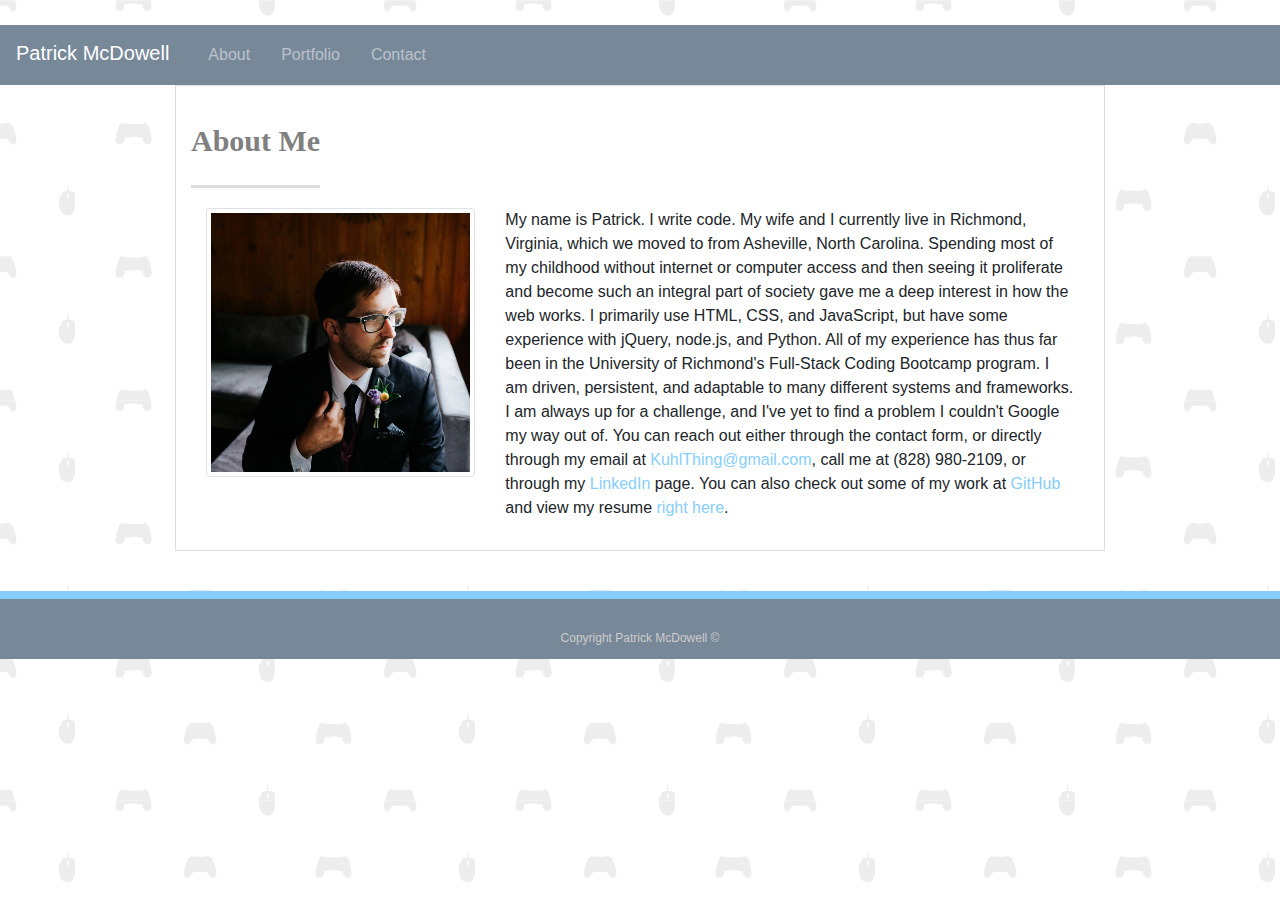
<file: index.html>
<!doctype html>
<html lang="en-us">

<head>
  <meta charset="UTF-8">
  <meta name="viewport" content="width=device-width, initial-scale=1">
  <title>About | Patrick McDowell</title>
  <link rel="stylesheet" href="https://stackpath.bootstrapcdn.com/bootstrap/4.3.1/css/bootstrap.min.css"
    integrity="sha384-ggOyR0iXCbMQv3Xipma34MD+dH/1fQ784/j6cY/iJTQUOhcWr7x9JvoRxT2MZw1T" crossorigin="anonymous">
  <link rel="stylesheet" type="text/css" href="assets/css/style.css">
</head>

<body>
  <nav class="navbar navbar-expand-lg navbar-dark">
    <span class="navbar-brand mb-1 h1">Patrick McDowell</span>
    <button class="navbar-toggler" type="button" data-toggle="collapse" data-target="#navbarSupportedContent"
      aria-controls="navbarSupportedContent" aria-expanded="false" aria-label="Toggle navigation">
      <span class="navbar-toggler-icon"></span>
    </button>
    <div class="collapse navbar-collapse" id="navbarSupportedContent">
      <ul class="nav navbar-nav navbar-right">
        <li class="nav-item">
          <a class="nav-link" href="index.html">About</a>
        </li>
        <li class="nav-item">
          <a class="nav-link" href="portfolio.html">Portfolio</a>
        </li>
        <li class="nav-item">
          <a class="nav-link" href="contact.html">Contact</a>
        </li>
      </ul>
    </div>
  </nav>

  <div class="container">
    <section class="main-section">

      <div class="row">
        <h1>About Me</h1>
      </div>
      <div class="row">
        <div class="col-md-4">
          <img src="assets/images/ProfilePic.jpg" alt="ProfilePic" class="img-fluid img-thumbnail"
            alt="Patrick McDowell">
        </div>
        <div class="col-md-8">
          My name is Patrick. I write code. My wife and I currently live in Richmond, Virginia, which we moved to from
          Asheville, North Carolina. Spending most of my childhood without internet or computer access and then seeing
          it proliferate and become such an integral part of society gave me a deep interest in how the web works.

          I primarily use HTML, CSS, and JavaScript, but have some experience with jQuery, node.js, and Python. All of
          my experience has thus far been in the University of Richmond's Full-Stack Coding Bootcamp program. I am
          driven, persistent, and adaptable to many different systems and frameworks.

          I am always up for a challenge, and I've yet to find a problem I couldn't Google my way out of. You can reach
          out either through the contact form, or directly through my email at <a href="mailto: kuhlthing@gmail.com"
            style="color: lightskyblue">KuhlThing@gmail.com</a>, call me at (828) 980-2109, or through my <a
            href="https://www.linkedin.com/in/patrick-mcdowell-98b095176" style="color: lightskyblue">LinkedIn</a> page.
          You can also check out some of my work at <a href="https://github.com/KuhlThing"
            style="color: lightskyblue">GitHub</a> and view my resume <a
            href="https://drive.google.com/file/d/1__DvY6jW0wLjKJGH0v9da-q0EDVWKYqa/view?usp=sharing"
            style="color: lightskyblue">right here</a>.

    </section>
  </div>
  </div>

  </div>

  <footer>
    <div class="container">
      Copyright Patrick McDowell &copy;
    </div>
  </footer>
  <script src="https://code.jquery.com/jquery-3.3.1.slim.min.js"
    integrity="sha384-q8i/X+965DzO0rT7abK41JStQIAqVgRVzpbzo5smXKp4YfRvH+8abtTE1Pi6jizo"
    crossorigin="anonymous"></script>
  <script src="https://cdnjs.cloudflare.com/ajax/libs/popper.js/1.14.7/umd/popper.min.js"
    integrity="sha384-UO2eT0CpHqdSJQ6hJty5KVphtPhzWj9WO1clHTMGa3JDZwrnQq4sF86dIHNDz0W1"
    crossorigin="anonymous"></script>
  <script src="https://stackpath.bootstrapcdn.com/bootstrap/4.3.1/js/bootstrap.min.js"
    integrity="sha384-JjSmVgyd0p3pXB1rRibZUAYoIIy6OrQ6VrjIEaFf/nJGzIxFDsf4x0xIM+B07jRM"
    crossorigin="anonymous"></script>
</body>

</html>
</file>
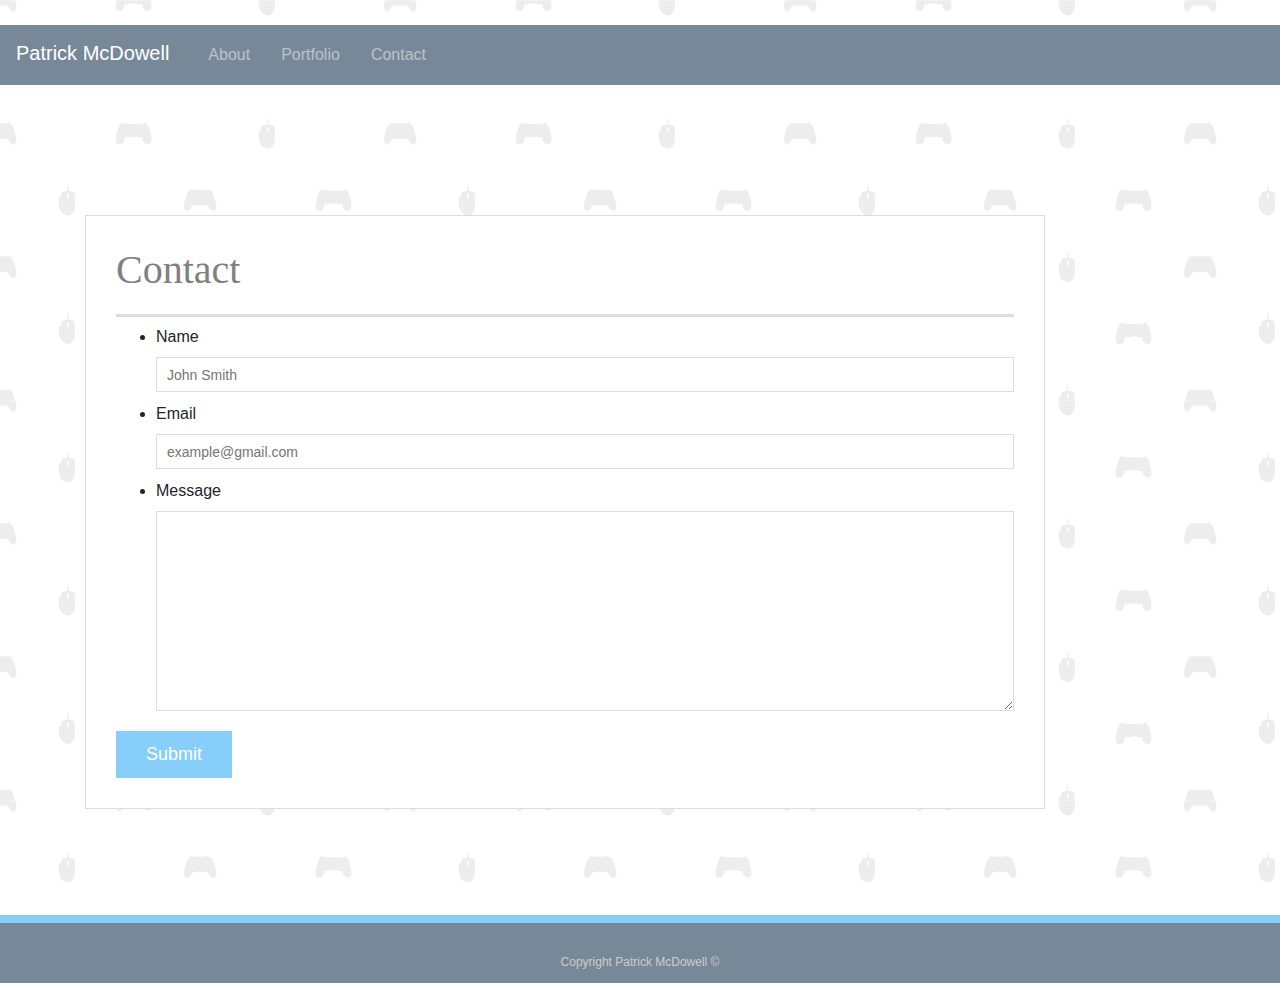
<file: contact.html>
<!doctype html>
<html lang="en-us">

<head>
  <meta charset="UTF-8">
  <meta name="viewport" content="width=device-width, initial-scale=1">
  <title>Contact | Patrick McDowell</title>
  <link rel="stylesheet" type="text/css" href="assets/css/style.css">
  <link rel="stylesheet" href="https://stackpath.bootstrapcdn.com/bootstrap/4.3.1/css/bootstrap.min.css"
    integrity="sha384-ggOyR0iXCbMQv3Xipma34MD+dH/1fQ784/j6cY/iJTQUOhcWr7x9JvoRxT2MZw1T" crossorigin="anonymous">
</head>

<body>

  <nav class="navbar navbar-expand-lg navbar-dark">
    <span class="navbar-brand mb-1 h1">Patrick McDowell</span>
    <button class="navbar-toggler" type="button" data-toggle="collapse" data-target="#navbarSupportedContent"
      aria-controls="navbarSupportedContent" aria-expanded="false" aria-label="Toggle navigation">
      <span class="navbar-toggler-icon"></span>
    </button>
    <div class="collapse navbar-collapse" id="navbarSupportedContent">
      <ul class="nav navbar-nav navbar-right">
        <li class="nav-item">
          <a class="nav-link" href="index.html">About</a>
        </li>
        <li class="nav-item">
          <a class="nav-link" href="portfolio.html">Portfolio</a>
        </li>
        <li class="nav-item">
          <a class="nav-link" href="contact.html">Contact</a>
        </li>
      </ul>
    </div>
  </nav>

  <div id="main-container" class="container">
    <section class="main-section">
      <h1>Contact</h1>

      <form id="contact-form">
        <ul>
          <li>
            <label for="name">Name</label>
            <input type="text" id="name" name="name" placeholder="John Smith" required="required">
          </li>
          <li>
            <label for="email">Email</label>
            <input type="email" id="email" name="email" placeholder="example@gmail.com" required="required">
          </li>
          <li>
            <label for="message">Message</label>
            <textarea id="message" name="message" required="required"></textarea>
          </li>
        </ul>
        <input type="submit">
      </form>

    </section>

  </div>

  <footer>
    <div class="container">
      Copyright Patrick McDowell &copy;
    </div>
  </footer>
  <script src="https://code.jquery.com/jquery-3.3.1.slim.min.js"
    integrity="sha384-q8i/X+965DzO0rT7abK41JStQIAqVgRVzpbzo5smXKp4YfRvH+8abtTE1Pi6jizo"
    crossorigin="anonymous"></script>
  <script src="https://cdnjs.cloudflare.com/ajax/libs/popper.js/1.14.7/umd/popper.min.js"
    integrity="sha384-UO2eT0CpHqdSJQ6hJty5KVphtPhzWj9WO1clHTMGa3JDZwrnQq4sF86dIHNDz0W1"
    crossorigin="anonymous"></script>
  <script src="https://stackpath.bootstrapcdn.com/bootstrap/4.3.1/js/bootstrap.min.js"
    integrity="sha384-JjSmVgyd0p3pXB1rRibZUAYoIIy6OrQ6VrjIEaFf/nJGzIxFDsf4x0xIM+B07jRM"
    crossorigin="anonymous"></script>
</body>

</html>
</file>
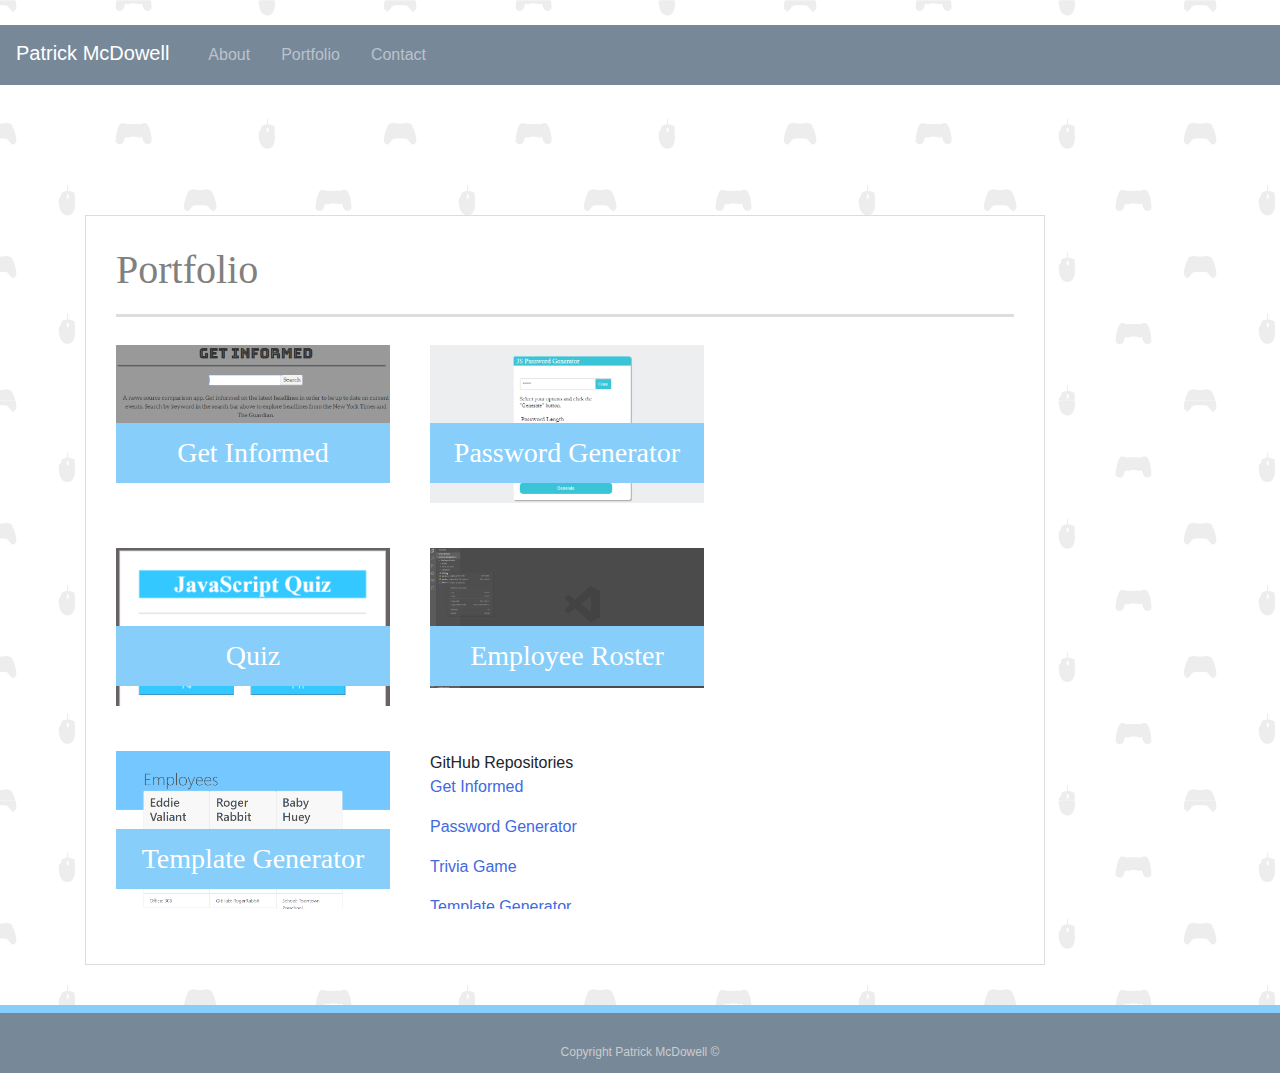
<file: portfolio.html>
<!doctype html>
<html lang="en-us">

<head>
  <meta charset="UTF-8">
  <meta name="viewport" content="width=device-width, initial-scale=1">
  <title>Portfolio | Patrick McDowell</title>
  <link rel="stylesheet" type="text/css" href="assets/css/style.css">
  <link rel="stylesheet" href="https://stackpath.bootstrapcdn.com/bootstrap/4.3.1/css/bootstrap.min.css"
    integrity="sha384-ggOyR0iXCbMQv3Xipma34MD+dH/1fQ784/j6cY/iJTQUOhcWr7x9JvoRxT2MZw1T" crossorigin="anonymous">
</head>

<body>

  <nav class="navbar navbar-expand-lg navbar-dark">
    <span class="navbar-brand mb-1 h1">Patrick McDowell</span>
    <button class="navbar-toggler" type="button" data-toggle="collapse" data-target="#navbarSupportedContent"
      aria-controls="navbarSupportedContent" aria-expanded="false" aria-label="Toggle navigation">
      <span class="navbar-toggler-icon"></span>
    </button>
    <div class="collapse navbar-collapse" id="navbarSupportedContent">
      <ul class="nav navbar-nav navbar-right">
        <li class="nav-item">
          <a class="nav-link" href="index.html">About</a>
        </li>
        <li class="nav-item">
          <a class="nav-link" href="portfolio.html">Portfolio</a>
        </li>
        <li class="nav-item">
          <a class="nav-link" href="contact.html">Contact</a>
        </li>
      </ul>
    </div>
  </nav>

  <div id="main-container" class="container">
    <section class="main-section">
      <h1>Portfolio</h1>

      <div class="work">
        <a href="https://kuhlthing.github.io/GroupProject/">
          <img src="assets/images/getInformed.png" alt="GroupProject">
        </a>
        <h3>Get Informed</h3>
      </div>

      <div class="work">
        <a href="https://kuhlthing.github.io/passwordgen/">
          <img src="assets/images/PassGen.png" alt="Password Generator">
        </a>
        <h3>Password Generator</h3>
      </div>

      <div class="work">
        <a href="https://kuhlthing.github.io/JavaScriptQuiz/">
          <img src="assets/images/Quiz.png" alt="Trivia Game">
        </a>
        <h3>Quiz</h3>
      </div>
      
      <div class="work">
        <a href="https://github.com/KuhlThing/EmployeeTracker">
          <img src="assets/images/demo.gif" alt="Employees">
        </a>
        <h3>Employee Roster</h3>
      </div>
      
      <div class="work">
        <a href="https://github.com/KuhlThing/TemplateGenerator">
          <img src="assets/images/Screenshot.png" alt="Template Generator">
        </a>
        <h3>Template Generator</h3>
      </div>

      <div class="work">
        <h8>GitHub Repositories</h8>
        <p><a href="https://github.com/KuhlThing/GroupProject" style="color: royalblue">Get Informed</p></a>
        <p><a href="https://github.com/KuhlThing/PasswordGenerator" style="color: royalblue">Password Generator</a></p>
        <p><a href="https://github.com/KuhlThing/JavaScriptQuiz" style="color: royalblue">Trivia Game</a></p>
        <p><a href="https://github.com/KuhlThing/TemplateGenerator" style="color: royalblue">Template Generator</a></p>
      </div>
    </section>
  </div>

  <footer>
    <div class="container">
      Copyright Patrick McDowell &copy;
    </div>
  </footer>
  <script src="https://code.jquery.com/jquery-3.3.1.slim.min.js"
    integrity="sha384-q8i/X+965DzO0rT7abK41JStQIAqVgRVzpbzo5smXKp4YfRvH+8abtTE1Pi6jizo"
    crossorigin="anonymous"></script>
  <script src="https://cdnjs.cloudflare.com/ajax/libs/popper.js/1.14.7/umd/popper.min.js"
    integrity="sha384-UO2eT0CpHqdSJQ6hJty5KVphtPhzWj9WO1clHTMGa3JDZwrnQq4sF86dIHNDz0W1"
    crossorigin="anonymous"></script>
  <script src="https://stackpath.bootstrapcdn.com/bootstrap/4.3.1/js/bootstrap.min.js"
    integrity="sha384-JjSmVgyd0p3pXB1rRibZUAYoIIy6OrQ6VrjIEaFf/nJGzIxFDsf4x0xIM+B07jRM"
    crossorigin="anonymous"></script>
</body>

</html>
</file>
<file: assets/css/style.css>
body {
  /* font-family: Arial, "Helvetica Neue", Helvetica, sans-serif;
  font-size: 18px;
  line-height: 34px;
  color: #777777; */
  background: url("../images/gaming-pattern.png");
}

* {
  box-sizing: border-box;
}

.container {
  width: 100%;
  max-width: 960px;
  margin: 0 auto;
  clear: both;
}

h1,
h2,
h3,
p {
  margin-bottom: 20px;
}

p:last-child {
  margin-bottom: 0;
}

h1,
h2,
h3 {
  font-family: Georgia, Times, "Times New Roman", serif;
  font-weight: 700;
  color: gray;
}

h1 {
  padding-bottom: 20px;
  font-size: 30px;
  line-height: 49px;
  border-bottom: 3px solid #dddddd;
}

h2,
h3 {
  font-size: 22px;
}

#masthead {
  position: fixed;
  z-index: 99;
  width: 100%;
  margin: 0 0 30px;
  overflow: auto;
  color: #ffffff;
  background: #ffffff;
  border-bottom: 2px solid #cccccc;
}

#logo {
  float: left;
  width: 500px;
  height: 90px;
  font-family: Georgia, Times, "Times New Roman", serif;
  font-size: 30px;
  font-weight: 700;
  line-height: 90px;
  color: #ffffff;
  text-align: center;
  text-decoration: none;
  background: darkslategray;
}

nav {
  background-color: lightslategrey;
  margin-top: 25px;
}

nav a {
  display: inline-block;
  padding-left: 15px;
  margin-left: 15px;
  line-height: 18px;
  color: #999;
  text-decoration: none;
  border-left: 1px solid #efefef;
}

nav a:first-child {
  border-left: 0 none;
}


footer {
  padding: 30px 0;
  clear: both;
  font-size: 12px;
  color: #ffffff;
  color: #cccccc;
  text-align: center;
  background: lightslategrey;
  border-top: 8px solid lightskyblue;
  height: 50px;
}

h3, h2 {
  padding-bottom: 20px;
  margin-bottom: 15px;
  line-height: 22px;
  border-bottom: 2px solid #eeeeee;
}


#main-container {
  padding-top: 130px;
  min-height: calc(100vh - 70px);
}

.main-section {
  float: left;
  width: 100%;
  max-width: 960px;
  padding: 30px;
  margin: 0 0 40px;
  background: #ffffff;
  border: 1px solid #dddddd;
}


.work {
  position: relative;
  float: left;
  height: 158px;
  width: 274px;
  margin: 20px 0 25px;
  overflow: hidden;
}

.work:nth-child(even) {
  margin-right: 40px;
}

.work img {
  width: 100%;
  border: 0 none;
  opacity: 0.8;
}

.work h3 {
  position: absolute;
  bottom: 20px;
  width: 100%;
  padding: 15px;
  margin-bottom: 0;
  font-weight: 300;
  line-height: 30px;
  color: #ffffff;
  text-align: center;
  background: lightskyblue;
  border-bottom: 0;
}

.auth-image {
  float: left;
  width: 200px;
  height: auto;
  margin-top: 10px;
  margin-right: 25px;
}

#contact-form ul {
  margin-bottom: 20px;
}

#contact-form li {
  margin-bottom: 10px;
}

label,
input[type=text],
input[type=email],
textarea {
  display: block;
  width: 100%;
}

input[type=text],
input[type=email],
textarea {
  height: 35px;
  padding: 0 10px;
  font-size: 14px;
  border: 1px solid #dddddd;
}

textarea {
  height: 200px;
}

input[type=submit] {
  padding: 10px 30px;
  font-size: 18px;
  color: #ffffff;
  cursor: pointer;
  background: lightskyblue;
  border: 0 none;
}
</file>
